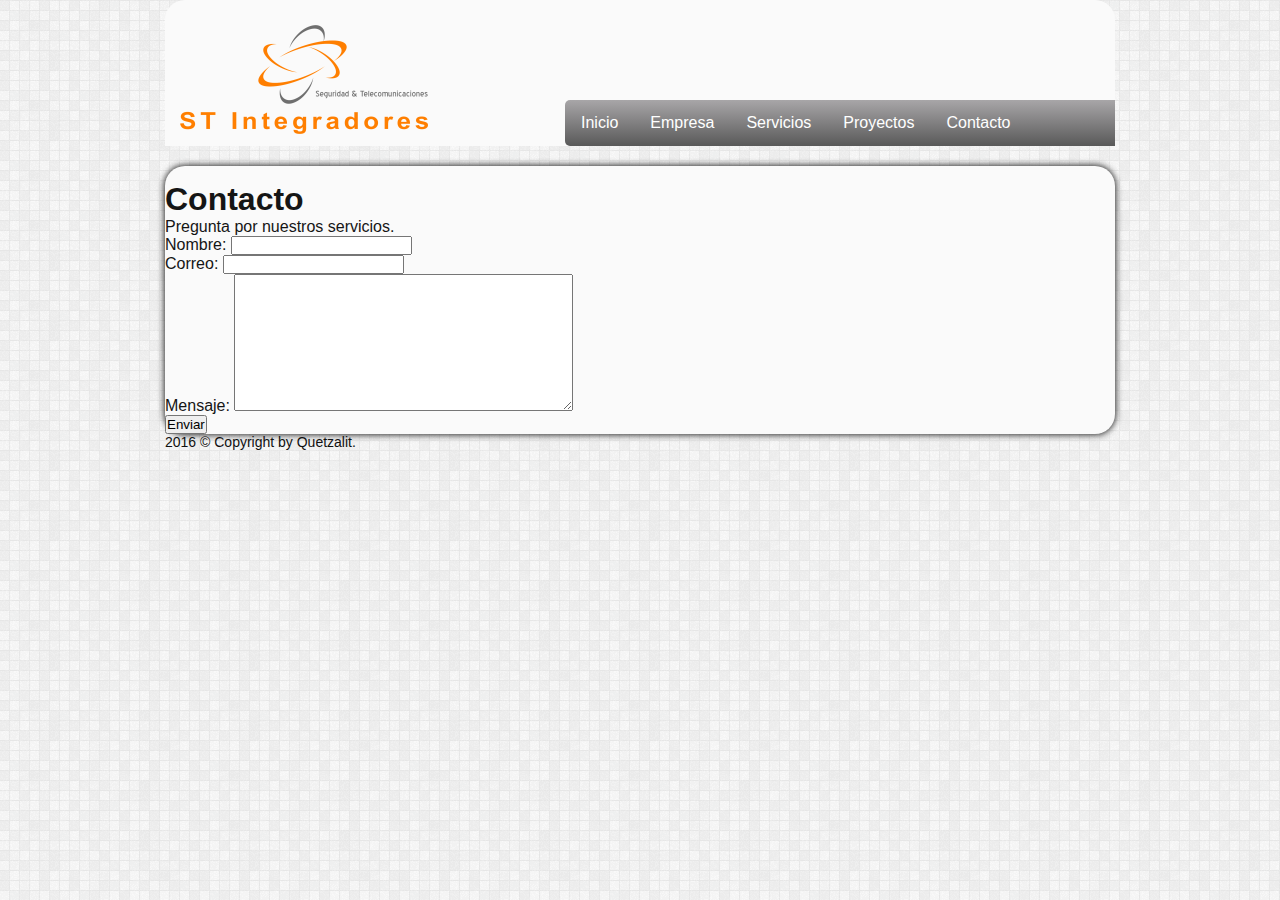
<file: contacto.html>
<!DOCTYPE html>
<head>
   	<link rel="stylesheet" type="text/css" href="estilos.css">

    <title>ST Integradores</title>
	</head>
<body>
<header>
<section id="logo">
    	<img src="LogoSTInt.png" alt="ST_logo.png" class="img_logo" />
    </section>
    <nav id="topmenu">
    <ul>
	<li><a href="index.html">Inicio</a></li>
    		<li><a href="empresa.html">Empresa</a></li>
    		<li><a href="servicios.html">Servicios</a></li>
    		<li><a href="proyectos.html">Proyectos</a></li>
    		<li><a href="contacto.html">Contacto</a></li>
			</ul>
	</nav>
</header>
    	<section id="contenedor">
    	<h1>Contacto</h1>
		<p>Pregunta por nuestros servicios.</p>
		
			<form action="mail.php" method="post">
			<label>Nombre:</label>
    		<input type="text" name="name" /><br />
    		<label>Correo:</label>
    		<input type="email" name="email" required /><br />
    		<label>Mensaje:</label>
    		<textarea name="comment" cols="40" rows="9"></textarea><br />
    		<input type="submit" name="btnsend" value="Enviar" class="btn0" />
			</form>
    	</section>
<footer>
      <P>
        2016 &copy; Copyright by Quetzalit.
      </p>
</footer>
</body>
</html>
</file>
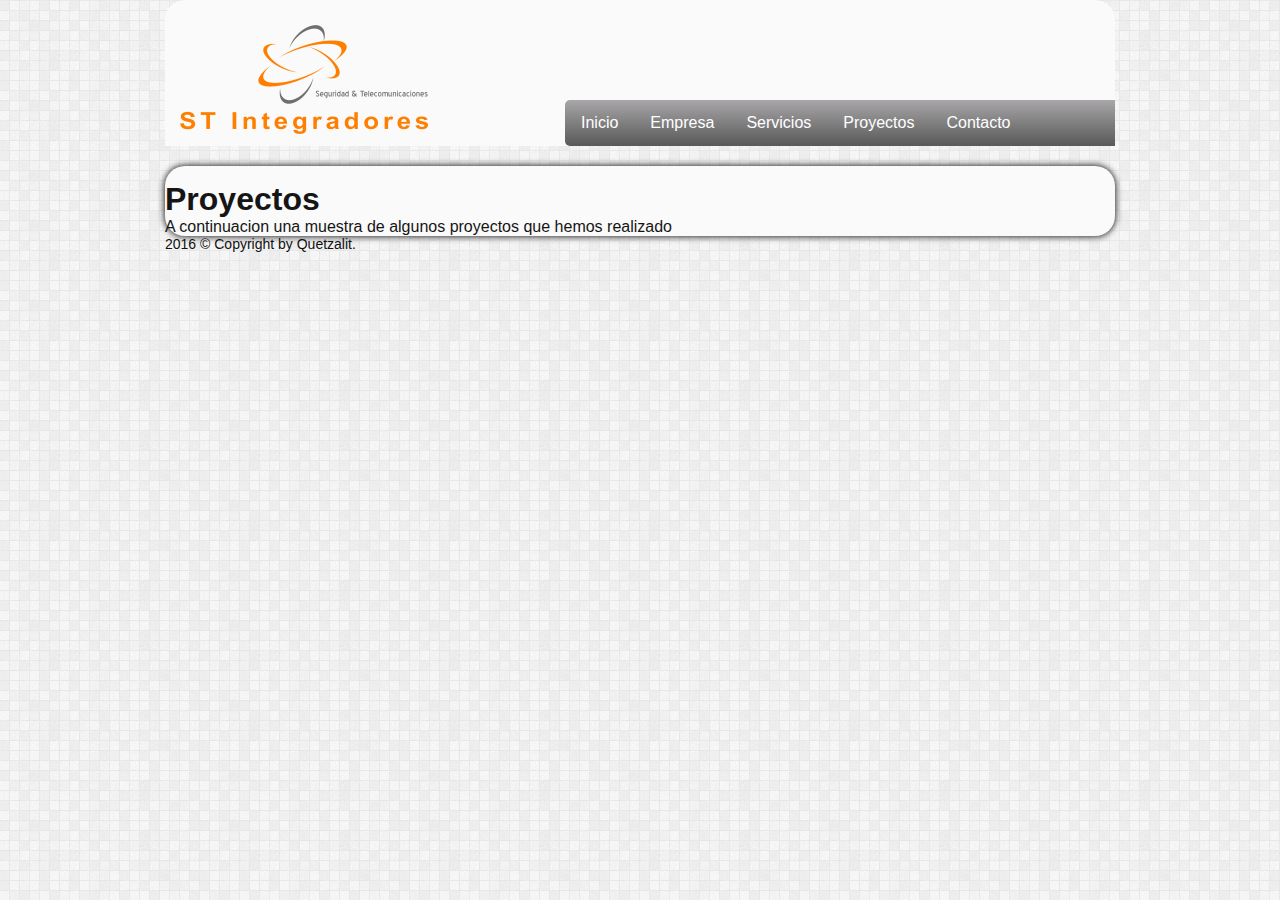
<file: proyectos.html>
<!DOCTYPE html>
<head>
   	<link rel="stylesheet" type="text/css" href="estilos.css">

    <title>ST Integradores</title>
	</head>
<body>
<header>
<section id="logo">
    	<img src="LogoSTInt.png" alt="ST_logo.png" class="img_logo" />
    </section>
    <nav id="topmenu">
    <ul>
	<li><a href="index.html">Inicio</a></li>
    		<li><a href="empresa.html">Empresa</a></li>
    		<li><a href="servicios.html">Servicios</a></li>
    		<li><a href="proyectos.html">Proyectos</a></li>
    		<li><a href="contacto.html">Contacto</a></li>
    	</ul>
	</nav>
</header>
    	<section id="contenedor">
    	<h1>Proyectos</h1>
		<p>A continuacion una muestra de algunos proyectos que hemos realizado</p>
		
    	</section>
<footer>
      <P>
        2016 &copy; Copyright by Quetzalit.
      </p>
</footer>
</body>
</html>
</file>
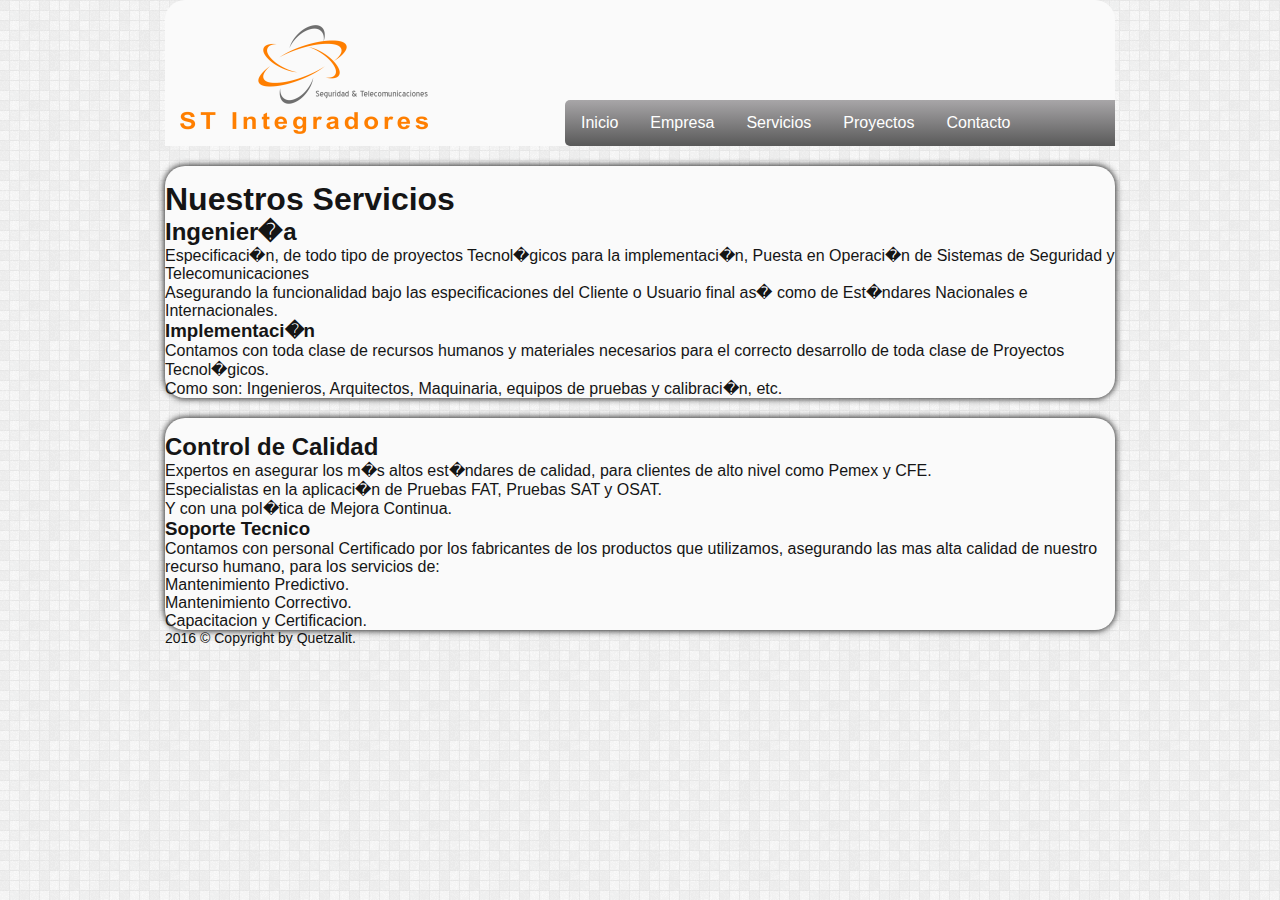
<file: servicios.html>
<!DOCTYPE html>
<head>
   	<link rel="stylesheet" type="text/css" href="estilos.css">
    <title>ST Integradores</title>
	</head>
<body>
<header>
<section id="logo">
    	<img src="LogoSTInt.png" alt="ST_logo.png" class="img_logo" />
    </section>
    <nav id="topmenu">
    <ul>
	<li><a href="index.html">Inicio</a></li>
    		<li><a href="empresa.html">Empresa</a></li>
    		<li><a href="servicios.html">Servicios</a></li>
    		<li><a href="proyectos.html">Proyectos</a></li>
    		<li><a href="contacto.html">Contacto</a></li>
    	</ul>
	</nav>
</header>
    	<section id="contenedor">
    	<h1>Nuestros Servicios</h1>
		<h2>Ingenier�a</h2>
		<p>Especificaci�n, de todo tipo de proyectos Tecnol�gicos para la implementaci�n, Puesta en Operaci�n de Sistemas de Seguridad y Telecomunicaciones</p>
		<p>Asegurando la funcionalidad bajo las especificaciones del Cliente o Usuario final as� como de Est�ndares Nacionales e Internacionales.</p>
		<h3>Implementaci�n</h3>
		<p>Contamos con toda clase de recursos humanos y materiales necesarios para el correcto desarrollo de toda clase de Proyectos Tecnol�gicos.</p>
		<p>Como son: Ingenieros, Arquitectos, Maquinaria, equipos de pruebas y calibraci�n, etc.</p>
    	</section>
		<section id="contenedor">
		<h2>Control de Calidad</h2>
		<p>Expertos en asegurar los m�s altos est�ndares de calidad, para clientes de alto nivel como Pemex y CFE.</p>
		<p>Especialistas en la aplicaci�n de Pruebas FAT, Pruebas SAT y OSAT.</p>
		<p>Y con una pol�tica de Mejora Continua.</p>
		<h3>Soporte Tecnico</h3>
		<p>Contamos con personal Certificado por los fabricantes de los productos que utilizamos, asegurando las mas alta calidad de nuestro recurso humano, para los servicios de:</p>
		<ul>
		<li>Mantenimiento Predictivo.    </li>
		<li>Mantenimiento Correctivo.    </li>
		<li>Capacitacion y Certificacion.</li>
		</ul>
		
			</section>
		</section>
<footer>
      <P>
        2016 &copy; Copyright by Quetzalit.
      </p>
</footer>
</body>
</html>
</file>
<file: estilos.css>
* {
	margin: 0;
	padding: 0;
}
body {
	background-image: url(mosag.png);
	color: #151515;
	font-family: Arial, Helvetica, sans-serif;
	font-size: 100%;/*16px/30px;*/
	
}
a {
	text-decoration: none;
}
header,footer,#contenedor {
	width: 950px;
	margin-left: auto;
	margin-right: auto;
}
header,#contenedor {
	background-color: #FAFAFA;
}
header {
	padding-top: 20px;
	/*margin-top: 20px;*/
	margin-bottom: 0px;
	border-top-left-radius: 20px;
	border-top-right-radius: 20px;
}
footer {
	/*background-color: #2e2e2e; #f2f1ec;*/
	color: #111;
	font-family: "Helvetica Neue", Helvetica, Arial, sans-serif;
	font-size: 0.875em;
	text-align: justify;
	margin-bottom: 50px;
	padding: 20px auto;
	border-bottom-left-radius: 20px;
	border-bottom-right-radius: 20px;

	
}
footer h3 {
	color: #f57e2e;
}
footer .derechos {
	background-image: url(footer_line.png);
	background-repeat: no-repeat;
	background-position: center top;
	background-color: #2e2e2e;
	border-bottom-left-radius: 20px;
	border-bottom-right-radius: 20px;
	color: #fff;
	font-size: 0.85em;/*0.75em;*/
	text-align: right;
	padding: 50px 12px 20px 12px;
	margin-top: 0;
	border-top-width: 0.5px;
	border-top-style: solid;
	border-top-color: red;

}
footer .derechos a {
	color: #fff;
}
ul, li {
	list-style-type: none;
	margin: 0;
	padding: 0;
}
#logo {
	float: left;
	padding: 5px 15px
}
#topmenu {
	/*border-color: red;
	border-style: solid;
	background-color: #595959;*/
	padding: 0px;
	margin-top: 80px;
	margin-left: 400px;
}
#topmenu>ul {
	list-style: none;
	margin: 0;
	padding: 0;
	overflow: hidden;
	/*background-color: #595959;*/
	background: rgba(202,204,204,1);
	background: rgba(168,166,168,1);
	background: -moz-linear-gradient(top, rgba(168,166,168,1) 0%, rgba(89,89,89,1) 100%);
	background: -webkit-gradient(left top, left bottom, color-stop(0%, rgba(168,166,168,1)), color-stop(100%, rgba(89,89,89,1)));
	background: -webkit-linear-gradient(top, rgba(168,166,168,1) 0%, rgba(89,89,89,1) 100%);
	background: -o-linear-gradient(top, rgba(168,166,168,1) 0%, rgba(89,89,89,1) 100%);
	background: -ms-linear-gradient(top, rgba(168,166,168,1) 0%, rgba(89,89,89,1) 100%);
	background: linear-gradient(to bottom, rgba(168,166,168,1) 0%, rgba(89,89,89,1) 100%);
	filter: progid:DXImageTransform.Microsoft.gradient( startColorstr='#a8a6a8', endColorstr='#595959', GradientType=0 );
	border-top-left-radius: 5px;
	border-bottom-left-radius: 5px;
}
#topmenu>ul>li {
	float: left;
}
#topmenu>ul>li>a {
	display: block;
	color: #fff;
	text-align: center;
	text-decoration: none;
	padding: 14px 16px;
}
#topmenu>ul>li>a.active {
	/*background-color: #ff7d00;/*#ed7d31;*/
	background: rgba(255,175,75,1);
	background: -moz-linear-gradient(top, rgba(255,175,75,1) 0%, rgba(255,125,0,1) 100%);
	background: -webkit-gradient(left top, left bottom, color-stop(0%, rgba(255,175,75,1)), color-stop(100%, rgba(255,125,0,1)));
	background: -webkit-linear-gradient(top, rgba(255,175,75,1) 0%, rgba(255,125,0,1) 100%);
	background: -o-linear-gradient(top, rgba(255,175,75,1) 0%, rgba(255,125,0,1) 100%);
	background: -ms-linear-gradient(top, rgba(255,175,75,1) 0%, rgba(255,125,0,1) 100%);
	background: linear-gradient(to bottom, rgba(255,175,75,1) 0%, rgba(255,125,0,1) 100%);
	filter: progid:DXImageTransform.Microsoft.gradient( startColorstr='#ffaf4b', endColorstr='#ff7d00', GradientType=0 );
	color: white;
}
#topmenu>ul>li>a:hover:not(.active) {
	background-color: #111;
}
#contenedor {
	height: auto;
	padding-top: 15px;
	box-shadow: 0px 0px 6px 1px #2e2e2e;
	margin-top: 20px;
	border-top-left-radius: 20px;
	border-top-right-radius: 20px;
	border-bottom-left-radius: 20px;
	border-bottom-right-radius: 20px;
}
#slider {
	background-color: #f5f5f5;
	border-style: solid;
	border-color: #6E6E6E;
	height: 332px;
	width: 932px;
	margin-left: auto;
	margin-right: auto;
}
#noticias {
	/*background-color: blue;*/
	padding: 15px 20px;
	width: 950px;
	margin:0px auto;
}
#nota {
	background-color: #D0E0D3;
	border: 2px;
	border-style: solid;
	border-color: black;
	border-radius: 10px;
	margin: 0px 6px;
	padding: 15px;
	width: 255px;
	height: 120px;
	display: inline-table;
	color: black;
}
#nota>h3 {
	border-bottom-style: dotted;
	border-bottom-width: 1px;
	border-bottom-color: grey;
}
#nota>p {
	font-size: 0.75em;
	text-align: justify;
	margin: 5px 3px;
}
#mapa {
	padding: 15px 20px 0px;
	text-align: left;

background: rgba(242,241,236,1);
background: -moz-linear-gradient(top, rgba(242,241,236,1) 0%, rgba(46,46,46,1) 100%);
background: -webkit-gradient(left top, left bottom, color-stop(0%, rgba(242,241,236,1)), color-stop(100%, rgba(46,46,46,1)));
background: -webkit-linear-gradient(top, rgba(242,241,236,1) 0%, rgba(46,46,46,1) 100%);
background: -o-linear-gradient(top, rgba(242,241,236,1) 0%, rgba(46,46,46,1) 100%);
background: -ms-linear-gradient(top, rgba(242,241,236,1) 0%, rgba(46,46,46,1) 100%);
background: linear-gradient(to bottom, rgba(242,241,236,1) 0%, rgba(46,46,46,1) 100%);
filter: progid:DXImageTransform.Microsoft.gradient( startColorstr='#f2f1ec', endColorstr='#2e2e2e', GradientType=0 );
}
#seccion-mapa {
	padding: 15px 5px 0px;
	display: inline-table;
	width: 200px;
}
#seccion-mapa>p {
	padding: 5px;
	width: 200px;
}
#seccion-mapa>ul>li {
	list-style-type: none;
	padding: 5px;
}/*
#right-menu {
	float: right;
	display: inline-table;
}*/
#contenido-principal {
	float: left;
	display: inline-table;
}
#contenido-principal>h1 {

}
</file>
